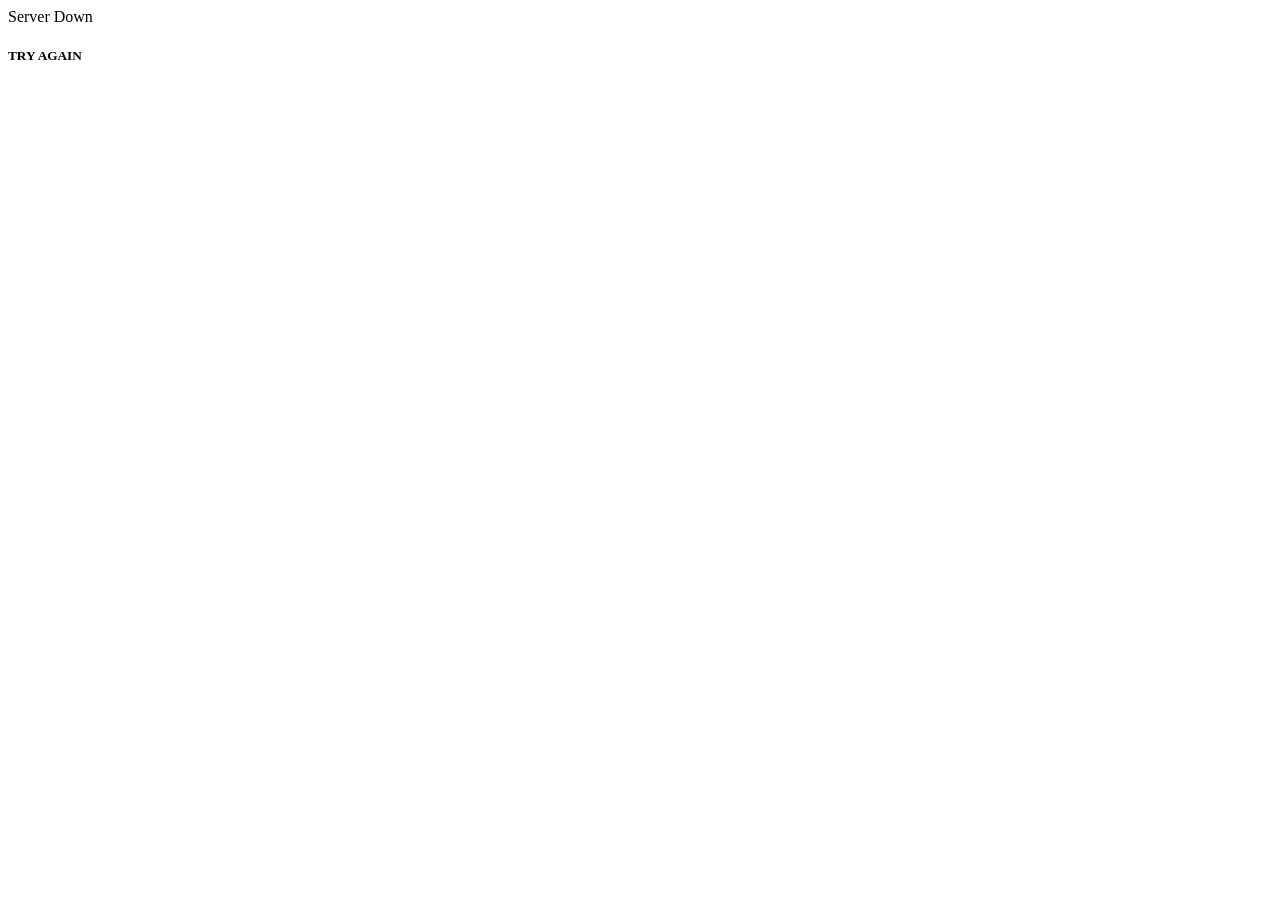
<file: index4.html>
<!DOCTYPE html>
<html lang="en">
<head>
    <meta charset="UTF-8">
    <meta name="viewport" content="width=device-width, initial-scale=1.0">
    <title>Document</title>
</head>
<body>
    Server Down
    <h5>TRY AGAIN</h5>
</body>
</html>
</file>
